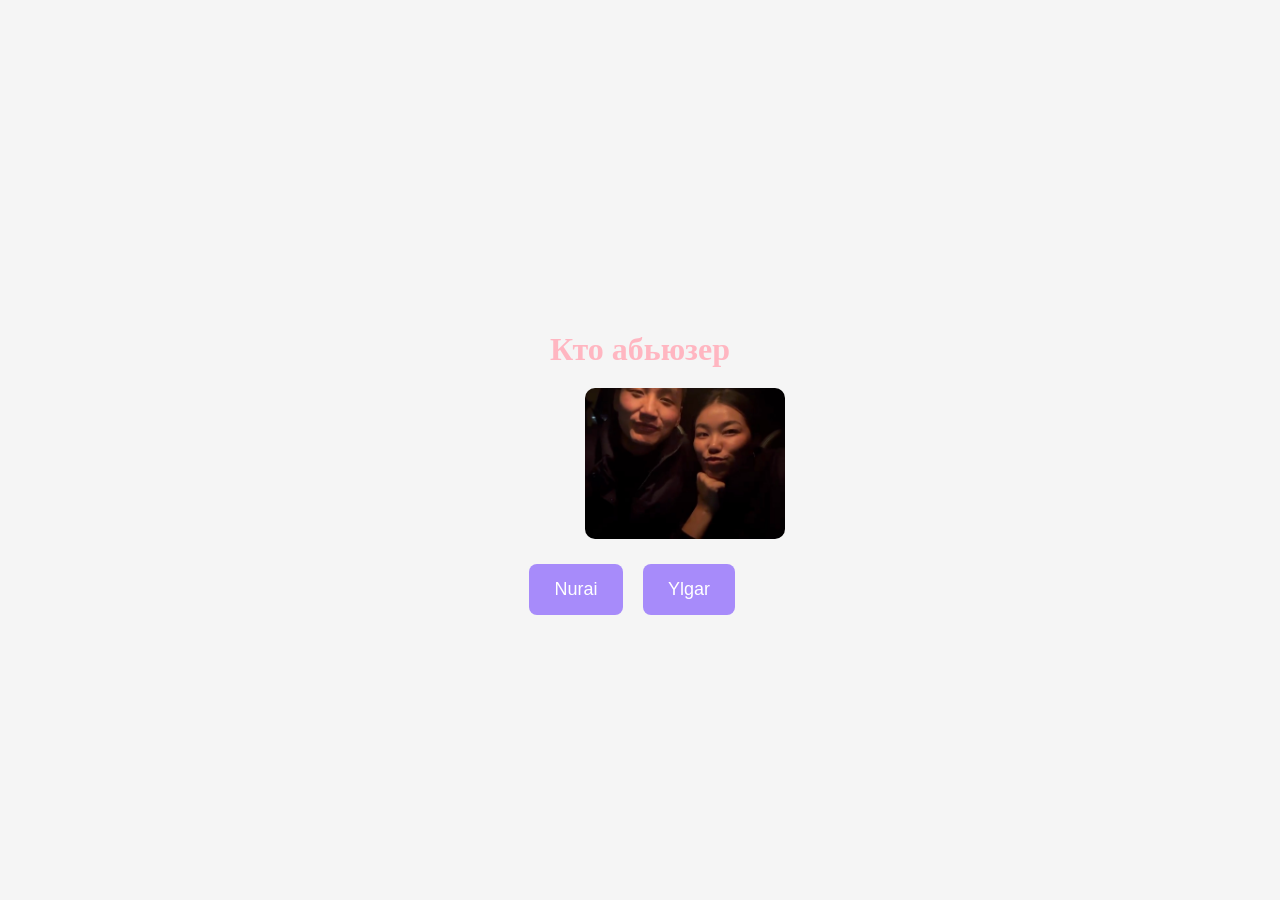
<file: index.html>
<!DOCTYPE html>
<html lang="ru">
  <head>
    <meta charset="UTF-8">
    <link href="./styles.css" rel="stylesheet" />
    <title>Кто абьюзер</title>
    <style>
      body {
        margin: 0;
        font-family: sans-serif;
        background-color: #f5f5f5;
        display: flex;
        justify-content: center;
        align-items: center;
        height: 100vh;
      }

      .container {
        text-align: center;
      }

      .header_text {
        font-size: 32px;
        margin-bottom: 20px;
      }

      .gif_container img {
        width: 200px; /* 🔹 Сделал фото маленьким */
        height: auto;
        border-radius: 10px;
        margin-bottom: 30px;
      }

      .buttons {
        display: flex;
        justify-content: center;
        gap: 20px;
      }

      .btn {
        padding: 15px 25px;
        font-size: 18px;
        border: none;
        border-radius: 8px;
        cursor: pointer;
        background-color: #a78bfa;
        color: white;
        transition: 0.3s;
      }

      .btn:hover {
        background-color: #7c3aed;
      }
    </style>
  </head>
  <body>
    <div class="container">
      <h1 class="header_text">Кто абьюзер</h1>

      <div class="gif_container">
        <img src="images/IMG_1540.jpg" alt="Фото">
      </div>

      <div class="buttons">
        <button class="btn" id="yesButton" onclick="nextPage()">Nurai</button>
        <button class="btn" id="noButton" onmouseover="moveButton('noButton')" onclick="moveButton('noButton')">Ylgar</button>
      </div>
    </div>

    <script>
      function nextPage() {
        window.location.href = "yes.html";
      }

      function moveButton(buttonId) {
        var button = document.getElementById(buttonId);
        var x = Math.random() * (window.innerWidth - button.offsetWidth);
        var y = Math.random() * (window.innerHeight - button.offsetHeight);
        button.style.position = "absolute";
        button.style.left = `${x}px`;
        button.style.top = `${y}px`;
      }
    </script>
  </body>
</html>
</file>
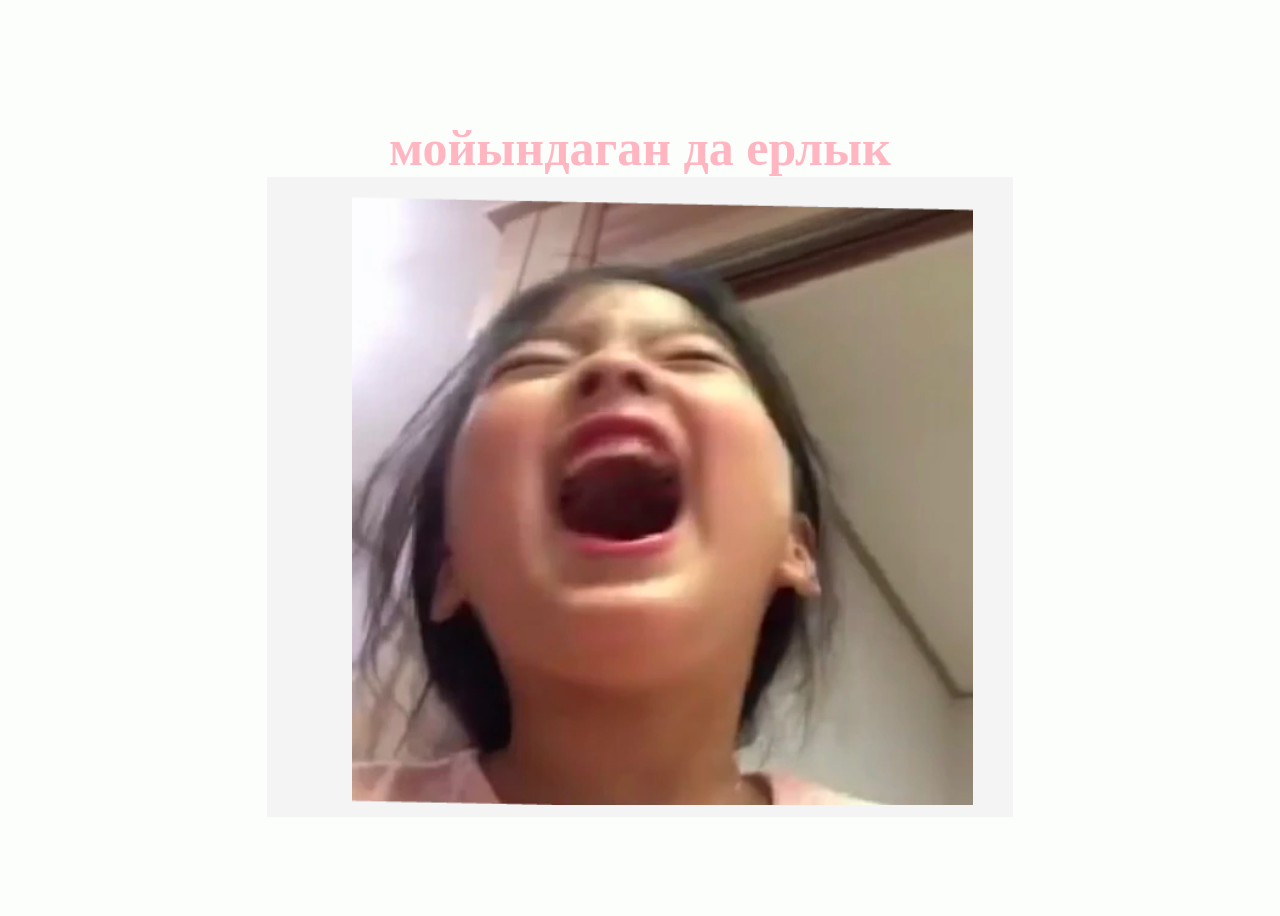
<file: yes.html>
<!DOCTYPE html>
<html lang="ru">
    <head>
        <link href="./yes_style.css" rel="stylesheet"/>
        <meta charset="UTF-8">

    </head>
    <body>
        <div class="container">
            <div >
                <h1 class = "header_text">мойындаган да ерлык</h1>
            </div>
             <div class="gif_container">
                <img src="images/IMG_1734.jpg">
            </div>
        </div>

    </body>
</html>
</file>
<file: styles.css>
body {
    display: flex;
    justify-content: center;
    align-items: center;
    height: 90vh;
    background-color: #f4f6f4;
}

#noButton {
    position: absolute;
    margin-left: 80px;
    transition: 0.5s;
}
#extraButton {
    position: absolute;
    margin-left: 310px;
    transition: 0.5s;
}

#yesButton {
    position: absolute;
    margin-right: 150px;
}

.header_text {
    font-family: 'Nunito';
    font-size: 40px;
    font-weight: bold;
    color: #FFB6C1;
    text-align: center;
    margin-top: 20px;
    margin-bottom: 0px;
}

.buttons {
    display: flex;
    flex-direction: row;
    justify-content: center;
    align-items: center;
    margin-top: 20px;
    margin-left: 20px;
}

.btn {
    background-color: #FFB6C1;
    color: white;
    padding: 15px 32px;
    text-align: center;
    display: inline-block;
    font-size: 16px;
    margin: 4px 2px;
    cursor: pointer;
    border: none;
    border-radius: 12px;
    transition: background-color 0.3s ease;
}

.gif_container {
    display: flex;
    justify-content: center;
    align-items: center;
    margin-left: 90px;
}
</file>
<file: yes_style.css>
body {
    display: flex;
    justify-content: center;
    align-items: center;
    height: 100vh;
    background-color: #fcfefc;
}

#noButton {
    position: absolute;
    margin-left: 150px;
    transition: 0.5s;
}

#yesButton {
    position: absolute;
    margin-right: 150px;
}

.header_text {
    font-family: 'Nunito';
    font-size: 50px;
    font-weight: bold;
    color: #FFB6C1;
    text-align: center;
    margin-top: 20px;
    margin-bottom: 0px;
}

.text {
    font-family: 'Nunito';
    font-size: 25px;
    font-weight: bold;
    color: #FFB6C1;
    text-align: center;
    margin-top: 20px;
    margin-bottom: 0px;
}

.buttons {
    display: flex;
    flex-direction: row;
    justify-content: center;
    align-items: center;
    margin-top: 20px;
    margin-left: 20px;
}

.btn {
    background-color: #FFB6C1;
    color: white;
    padding: 15px 32px;
    text-align: center;
    display: inline-block;
    font-size: 16px;
    margin: 4px 2px;
    cursor: pointer;
    border: none;
    border-radius: 12px;
    transition: background-color 0.3s ease;
}

.btn:hover {
    background-color: #FAF9F6;
}

.gif_container {
    display: flex;
    justify-content: center;
    align-items: center;
}
</file>
